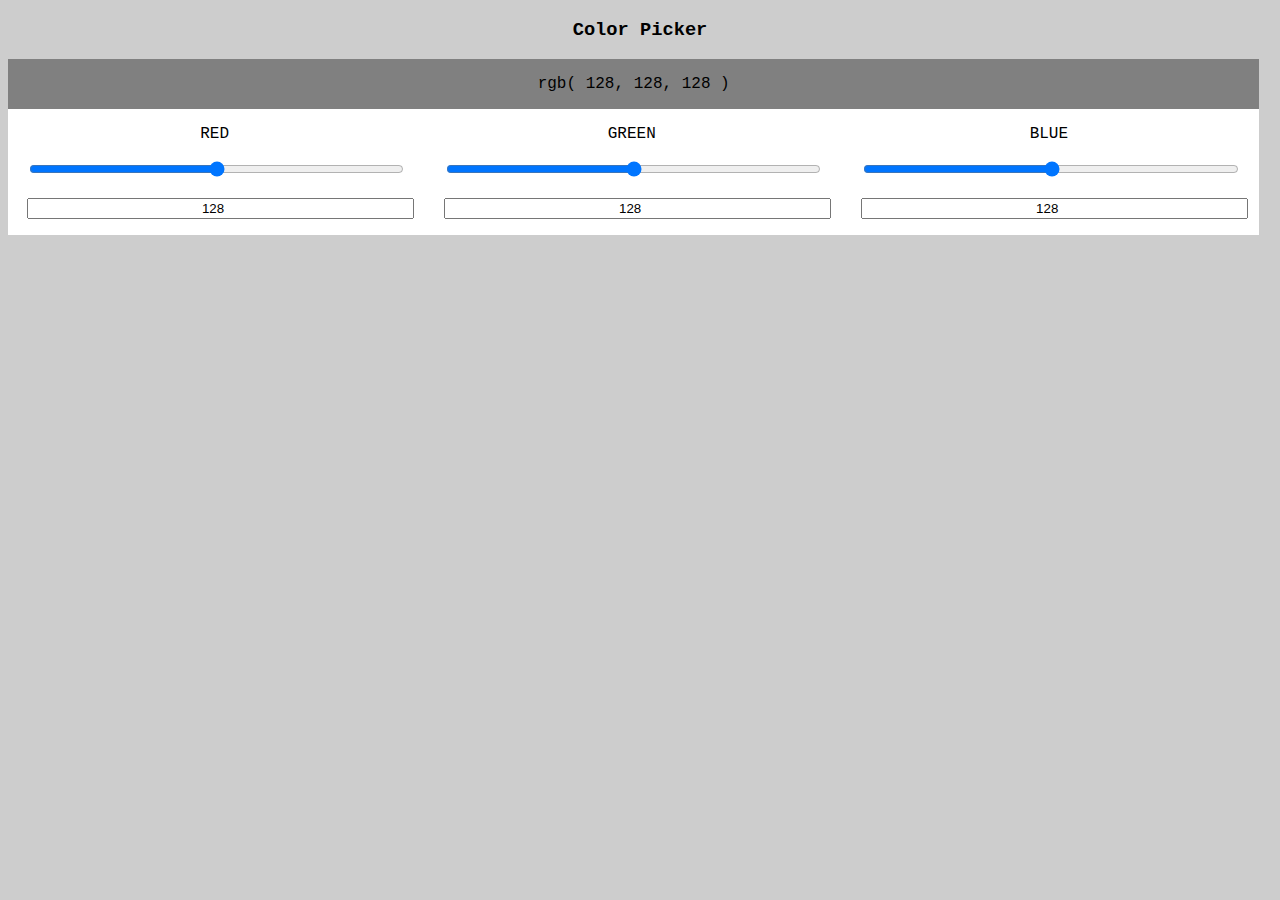
<file: index.html>
<!DOCTYPE html>
<html lang="en">

<head>
    <meta charset="UTF-8">
    <meta name="viewport" content="width=device-width, initial-scale=1.0">
    <meta http-equiv="X-UA-Compatible" content="ie=edge">
    <title>Document</title>
    <link type="text/css" rel="stylesheet" href="Content/css/style.css">
</head>

<body>
    <header class="header">
        <h3>Color Picker</h3>
    </header>
    <div class="wrapper">
        <div class="colorContent">
            <p class="rgbCode">
                rgb(
                <span class="code" id="redCode">255</span>,
                <span class="code" id="greenCode">255</span>,
                <span class="code" id="blueCode">255</span> )
            </p>
        </div>
        <div class="singleColor" id="red">
            <p>RED</p>
            <input type="range" min="0" max="255" class="slider" id="redSlider">
            <input type="number" class="number" id="redNumber">
        </div>
        <div class="singleColor" id="green">
            <p>GREEN</p>
            <input type="range" min="0" max="255" class="slider" id="greenSlider">
            <input type="number" class="number" id="greenNumber">
        </div>
        <div class="singleColor" id="blue">
            <p>BLUE</p>
            <input type="range" min="0" max="255" class="slider" id="blueSlider">
            <input type="number" class="number" id="blueNumber">
        </div>
    </div>
    <script src="./main.js"></script>
</body>

</html>
</file>
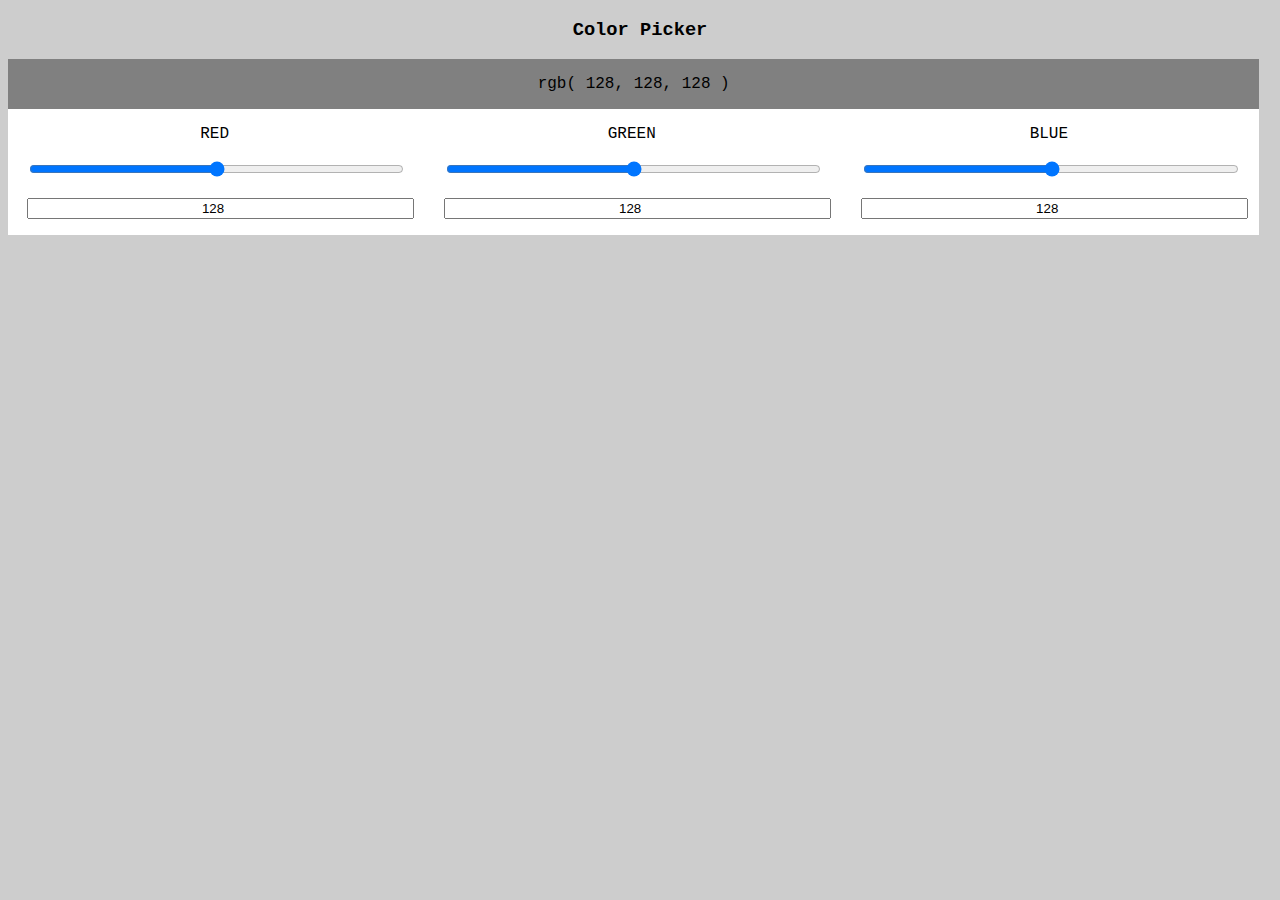
<file: color picker/index.html>
<!DOCTYPE html>
<html lang="en">

<head>
    <meta charset="UTF-8">
    <meta name="viewport" content="width=device-width, initial-scale=1.0">
    <meta http-equiv="X-UA-Compatible" content="ie=edge">
    <title>Document</title>
    <link type="text/css" rel="stylesheet" href="Content/css/style.css">
</head>

<body>
    <header class="header">
        <h3>Color Picker</h3>
    </header>
    <div class="wrapper">
        <div class="colorContent">
            <p class="rgbCode">
                rgb(
                <span class="code" id="redCode">255</span>,
                <span class="code" id="greenCode">255</span>,
                <span class="code" id="blueCode">255</span> )
            </p>
        </div>
        <div class="singleColor" id="red">
            <p>RED</p>
            <input type="range" min="0" max="255" class="slider" id="redSlider">
            <input type="number" class="number" id="redNumber">
        </div>
        <div class="singleColor" id="green">
            <p>GREEN</p>
            <input type="range" min="0" max="255" class="slider" id="greenSlider">
            <input type="number" class="number" id="greenNumber">
        </div>
        <div class="singleColor" id="blue">
            <p>BLUE</p>
            <input type="range" min="0" max="255" class="slider" id="blueSlider">
            <input type="number" class="number" id="blueNumber">
        </div>
    </div>

    <script>
        getNumber("red");
        getNumber("green");
        getNumber("blue");

        function getNumber(colorString) {
            var sliderSelector = colorString + 'Slider';
            var codeSelector = colorString + 'Code';
            var numberSelector = colorString + 'Number';
            var codeSpan = document.getElementById(codeSelector);
            var numberInput = document.getElementById(numberSelector);
            console.log(colorString);
            var sliderNumber = document.getElementById(sliderSelector);
            setColor(sliderNumber);

            sliderNumber.addEventListener('input', function(e) {
                console.log(e.currentTarget.value);
                var sliderNumber = e.currentTarget;
                setColor(sliderNumber)
            });

            function setColor(sliderNumber) {
                codeSpan.innerText = sliderNumber.value;
                numberInput.value = sliderNumber.value;
                var colorContent = document.getElementsByClassName("colorContent")[0];
                var singleCodes = document.getElementsByClassName("code");
                var singleCodeArr = Array.prototype.slice.call(singleCodes);
                var rgbArray = [];
                singleCodeArr.forEach(function(code) {
                    rgbArray.push(code.innerText);
                })
                colorContent.style.backgroundColor = 'rgb(' + rgbArray.toString() + ')';
            }
        }
    </script>
</body>

</html>
</file>
<file: Content/css/style.css>
body {
    font-family: 'Courier New', Courier, monospace;
    background-color: #cdcdcd;
}

.logoImg {
    border: #cccccc 1px solid;
    width: 400px;
    margin: 0 auto;
    display: block;
}

.header {
    text-align: center;
}

.wrapper {
    width: 100%;
}

.discription {
    font-size: 12px;
    max-width: 90%;
    text-align: center;
    margin: 1.5rem auto;
}

.singleColor {
    float: left;
    width: 30%;
    padding: 0 1.5%;
    background-color: #ffffff;
    margin: auto;
}

.singleColor>p,
.singleColor>input {
    width: 99%;
    text-align: center;
}

.singleColor>.number {
    display: block;
    margin: 1rem auto;
    width: 100%;
    border: 1px solid #eaeaea border-radius: .25rem;
}

.rgbCode {
    text-align: center;
    position: relative;
    top: 50%;
    transform: translateY(-50%);
    margin: 0;
}

.colorContent {
    background-color: #ffffff;
    height: 50px;
    width: 99%;
}
</file>
<file: color picker/Content/css/style.css>
body {
    font-family: 'Courier New', Courier, monospace;
    background-color: #cdcdcd;
}

.logoImg {
    border: #cccccc 1px solid;
    width: 400px;
    margin: 0 auto;
    display: block;
}

.header {
    text-align: center;
}

.wrapper {
    width: 100%;
}

.discription {
    font-size: 12px;
    max-width: 90%;
    text-align: center;
    margin: 1.5rem auto;
}

.singleColor {
    float: left;
    width: 30%;
    padding: 0 1.5%;
    background-color: #ffffff;
    margin: auto;
}

.singleColor>p,
.singleColor>input {
    width: 99%;
    text-align: center;
}

.singleColor>.number {
    display: block;
    margin: 1rem auto;
    width: 100%;
    border: 1px solid #eaeaea border-radius: .25rem;
}

.rgbCode {
    text-align: center;
    position: relative;
    top: 50%;
    transform: translateY(-50%);
    margin: 0;
}

.colorContent {
    background-color: #ffffff;
    height: 50px;
    width: 99%;
}
</file>
